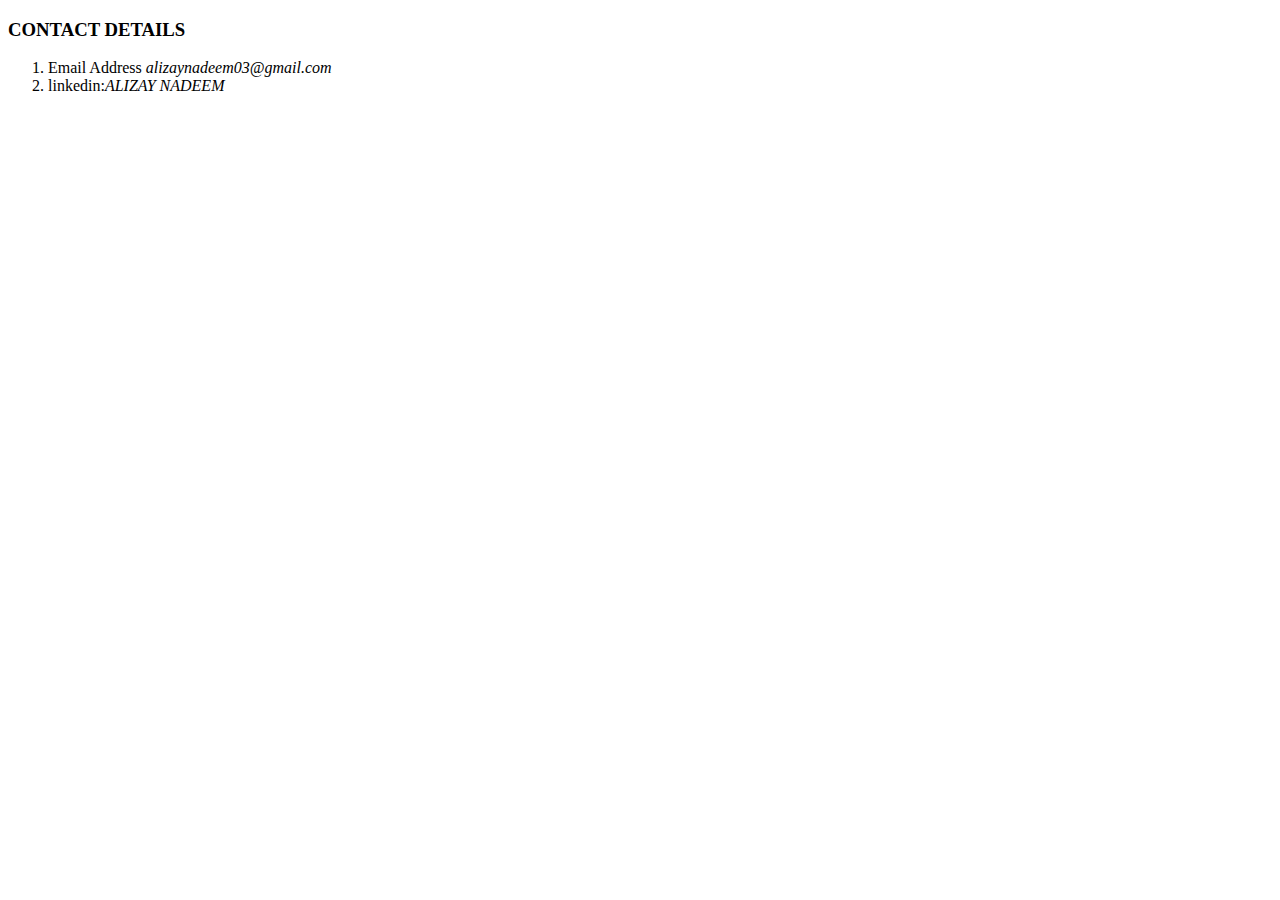
<file: contact details.html>
<!DOCTYPE html>
<html lang="en">
<head>
    <meta charset="UTF-8">
    <meta http-equiv="X-UA-Compatible" content="IE=edge">
    <meta name="viewport" content="width=device-width, initial-scale=1.0">
    <title>CONTACT DETAILS</title>
    <link rel="stylesheet" href="D:\Web Development\HTML-Personal Site\HTML-Personal Site\css\styles.css">
</head>
<body>
<h3>CONTACT DETAILS</h3>
<ol>
<li>Email Address <em>alizaynadeem03@gmail.com</em></li>
<li>linkedin:<em>ALIZAY NADEEM</em></li>
</ol>
</body>
</html>
</file>
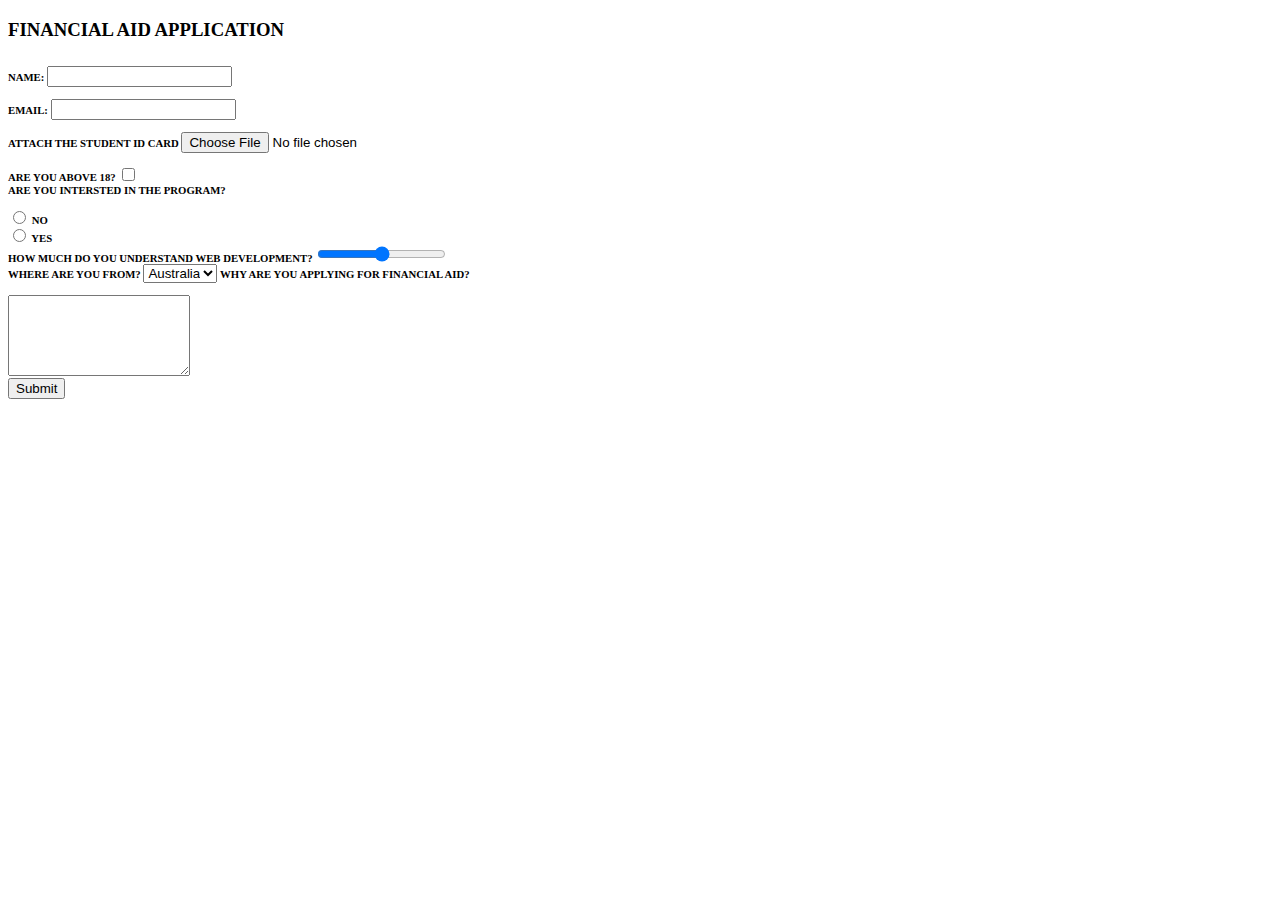
<file: Finacial aid.html>
<!DOCTYPE html>
<html lang="en">
<head>
    <meta charset="UTF-8">
    <meta http-equiv="X-UA-Compatible" content="IE=edge">
    <meta name="viewport" content="width=device-width, initial-scale=1.0">
    <title>FINANCIAL AID APPLICATION</title>
    <link rel="stylesheet" href="D:\Web Development\HTML-Personal Site\HTML-Personal Site\css\styles.css">
</head>
<body>
    <h3>FINANCIAL AID APPLICATION</h3>
    <form class="" action="mailto:alizaynadeem03@gmail.com" method="post" enctype="text/plain">
        <label><strong><h6>NAME:</strong></label>
        <input type="text" name="yourName" value=""><br><br>
        <label><strong>EMAIL:</strong></label>
        <input type="email" name="yourEmail" value=""><br><br>
        <label><strong>ATTACH THE STUDENT ID CARD</strong></label>
        <input type="file"><br><br>
        <label><strong>ARE YOU ABOVE 18?</strong></label>
        <input type="checkbox"><br>
        <label>ARE YOU INTERSTED IN THE PROGRAM?</label><br><br>
        <input type="radio">
        <label>NO</label><br>
        <input type="radio">
        <label>YES</label><br>
        <label>HOW MUCH DO YOU UNDERSTAND WEB DEVELOPMENT?</label>
        <input type="range" id="vol" name="vol" min="0" max="50"><br>
        <label>WHERE ARE YOU FROM?</label>
        <select id="country" name="country">
        <option value="australia">Australia</option>
        <option value="canada">Canada</option>
        <option value="usa">USA</option>
        </select>
        <label><strong>WHY ARE YOU APPLYING FOR FINANCIAL AID?</label></strong></label><br><br>
        <textarea name="YourMessage"rows="5"></textarea><br>
        <input type="submit" name=""><br></h6>
    </form>
</body>
</html>
</file>
